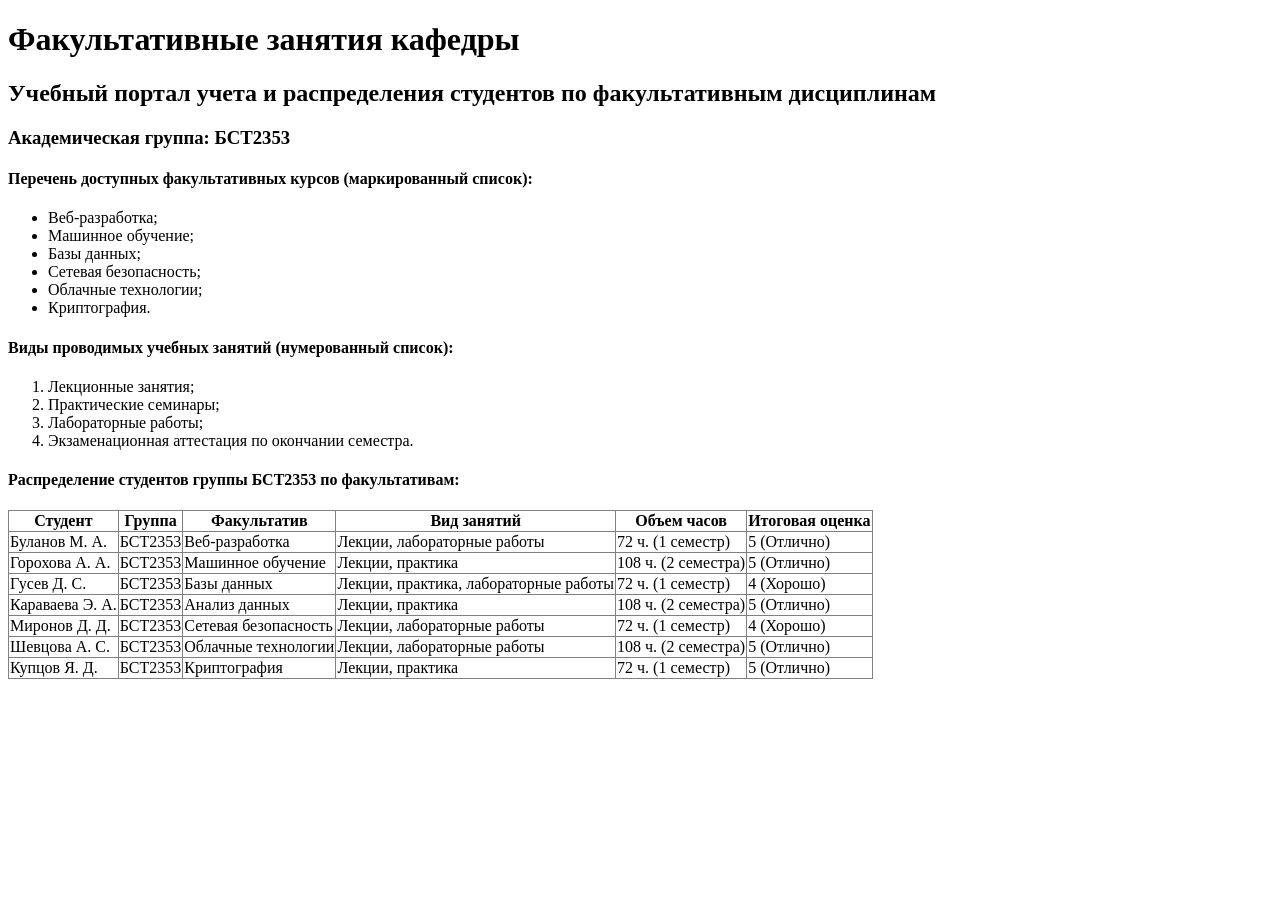
<file: lab2/firstwebpage/flatpages/templates/index.html>
<!DOCTYPE html>
<html lang="ru">
<head>
    <meta charset="UTF-8">
    <title>Факультативы студентов кафедры — Группа БСТ2353</title>
</head>
<body>
    <h1>Факультативные занятия кафедры</h1>
    <h2>Учебный портал учета и распределения студентов по факультативным дисциплинам</h2>
    <h3>Академическая группа: БСТ2353</h3>

    <h4>Перечень доступных факультативных курсов (маркированный список):</h4>
    <ul>
        <li>Веб-разработка;</li>
        <li>Машинное обучение;</li>
        <li>Базы данных;</li>
        <li>Сетевая безопасность;</li>
        <li>Облачные технологии;</li>
        <li>Криптография.</li>
    </ul>

    <h4>Виды проводимых учебных занятий (нумерованный список):</h4>
    <ol>
        <li>Лекционные занятия;</li>
        <li>Практические семинары;</li>
        <li>Лабораторные работы;</li>
        <li>Экзаменационная аттестация по окончании семестра.</li>
    </ol>

    <h4>Распределение студентов группы БСТ2353 по факультативам:</h4>
    <table border="1" style="border-collapse: collapse;">
        <thead>
            <tr>
                <th>Студент</th>
                <th>Группа</th>
                <th>Факультатив</th>
                <th>Вид занятий</th>
                <th>Объем часов</th>
                <th>Итоговая оценка</th>
            </tr>
        </thead>
        <tbody>
            <tr>
                <td>Буланов М. А.</td>
                <td>БСТ2353</td>
                <td>Веб-разработка</td>
                <td>Лекции, лабораторные работы</td>
                <td>72 ч. (1 семестр)</td>
                <td>5 (Отлично)</td>
            </tr>
            <tr>
                <td>Горохова А. А.</td>
                <td>БСТ2353</td>
                <td>Машинное обучение</td>
                <td>Лекции, практика</td>
                <td>108 ч. (2 семестра)</td>
                <td>5 (Отлично)</td>
            </tr>
            <tr>
                <td>Гусев Д. С.</td>
                <td>БСТ2353</td>
                <td>Базы данных</td>
                <td>Лекции, практика, лабораторные работы</td>
                <td>72 ч. (1 семестр)</td>
                <td>4 (Хорошо)</td>
            </tr>
            <tr>
                <td>Караваева Э. А.</td>
                <td>БСТ2353</td>
                <td>Анализ данных</td>
                <td>Лекции, практика</td>
                <td>108 ч. (2 семестра)</td>
                <td>5 (Отлично)</td>
            </tr>
            <tr>
                <td>Миронов Д. Д.</td>
                <td>БСТ2353</td>
                <td>Сетевая безопасность</td>
                <td>Лекции, лабораторные работы</td>
                <td>72 ч. (1 семестр)</td>
                <td>4 (Хорошо)</td>
            </tr>
            <tr>
                <td>Шевцова А. С.</td>
                <td>БСТ2353</td>
                <td>Облачные технологии</td>
                <td>Лекции, лабораторные работы</td>
                <td>108 ч. (2 семестра)</td>
                <td>5 (Отлично)</td>
            </tr>
            <tr>
                <td>Купцов Я. Д.</td>
                <td>БСТ2353</td>
                <td>Криптография</td>
                <td>Лекции, практика</td>
                <td>72 ч. (1 семестр)</td>
                <td>5 (Отлично)</td>
            </tr>
        </tbody>
    </table>
</body>
</html>
</file>
